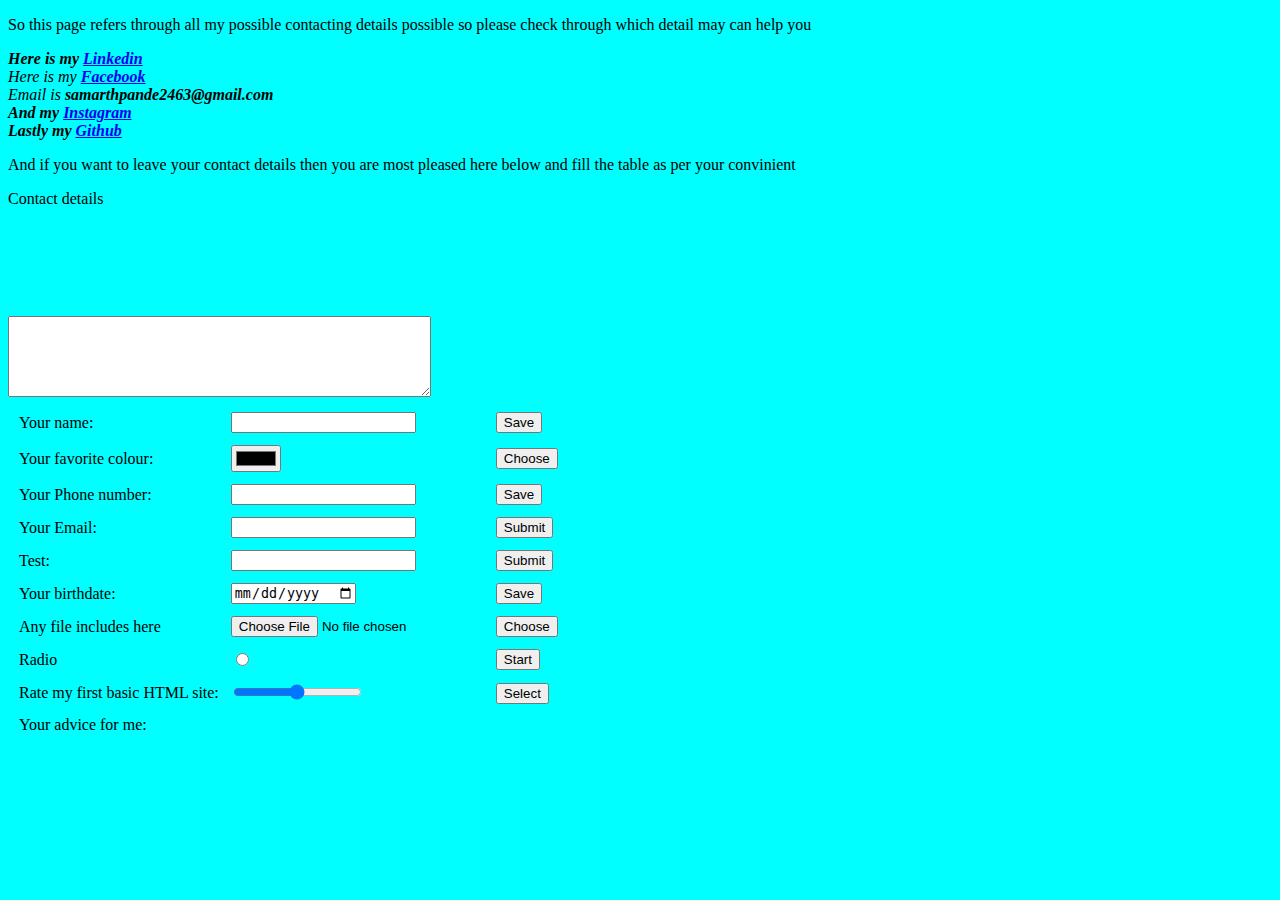
<file: contact.html>
<!DOCTYPE html>
<html lang="en">
<head>
    <meta charset="UTF-8">
    <meta http-equiv="X-UA-Compatible" content="IE=edge">
    <meta name="viewport" content="width=device-width, initial-scale=1.0">
    <title>My Contacting Details</title>
    <link rel="stylesheet" href="sps.css">

</head>

<body>
   <p>So this page refers through all my possible contacting details possible so please check through which detail may can help you</p>
   <li><em><strong>Here is my <a href="https://www.linkedin.com/public-profile/settings?lipi=urn%3Ali%3Apage%3Ad_flagship3_profile_self_edit_contact-info%3B%2B8aJG21ERaGW91b4puHR7A%3D%3D">Linkedin</a></strong></em></li> 
   <li><em>Here is my <strong><a href="https://www.facebook.com/samarth.pande.961">Facebook</a></strong></em></li>
   <li><em>Email is <strong>samarthpande2463@gmail.com</strong></em></li>
   <li><em><strong>And my <a href="https://www.instagram.com/pandesamarth/">Instagram</a></strong></em></li>
   <li><em><strong>Lastly my <a href="https://github.com/sam2463">Github</a></strong></em></li>
    <p>And if you want to leave your contact details then you are most pleased here below and fill the table as per your convinient </p>
    <form action="mailto:samarthpande2463@gmail.com" method="post" enctype="text/plain">
     <table cellspacing="10">
       <thead>Contact details</thead>
        <tr>
            <td><label> Your name: </label></td>
            <td><input type="text" name="yourname" value=""></td>
            <td><button>Save</button></td>
        </tr>
        <br>
        <tr>
            <td><label for="">Your favorite colour:</label></td>
            <td><input type="color"></td>
            <td><button>Choose</button></td>
        </tr>
        <br>
        <tr>
            <td><label for="">Your Phone number:</label></td>
            <td><input type="text" name="yourphonenumber" id=""></td>
            <td><button>Save</button></td>
        </tr>
        <br>
        <tr>
            <td><label for="">Your Email:</label></td>
            <td><input type="text" name="YourEmail"></td>
            <td><button>Submit</button></td>
        </tr>
        <tr>
            <td><label for="">Test:</label></td>
            <td><input type="Password" name="test" id=""></td>
            <td><button>Submit</button></td>
        </tr>
        <tr>
            <td><label for="">Your birthdate:</label></td>
            <td><input type="date" name="yourbirthday" id=""></td>
            <td><button>Save</button></td>
        </tr>
        <br>
        <tr>
            <td><label for="">Any file includes here</label></td>
            <td><input type="file"></td>
            <td><button>Choose</button></td>
        </tr>
        <br>
        <tr>
            <td><label for="">Radio</label></td>
            <td><input type="radio"></td>
            <td><button>Start</button></td>
        </tr>
        <br>
        <tr>
            <td><label for="">Rate my first basic HTML site:</label></td>
            <td><input type="range" name="" id=""></td>
            <td><button>Select</button></td>
        </tr>
        <br>
        <tr>
            <td><label for="">Your advice for me:</label></td>
            <textarea name="" id="" cols="50" rows="5"></textarea>
        </tr>
    </form>
    </table
</body>
</html>
</file>
<file: sps.css>
body {
    background-color: cyan;
}

hr {
    border-style: dotted none none none;
    height: 5px;
    border-color: black;
    border-width: 5px;
    width: 5%;
}

header{
    border-color: brown;
}

.top{
    background-attachment: local;
    background-color: rgb(255, 127, 127);
}
</file>
